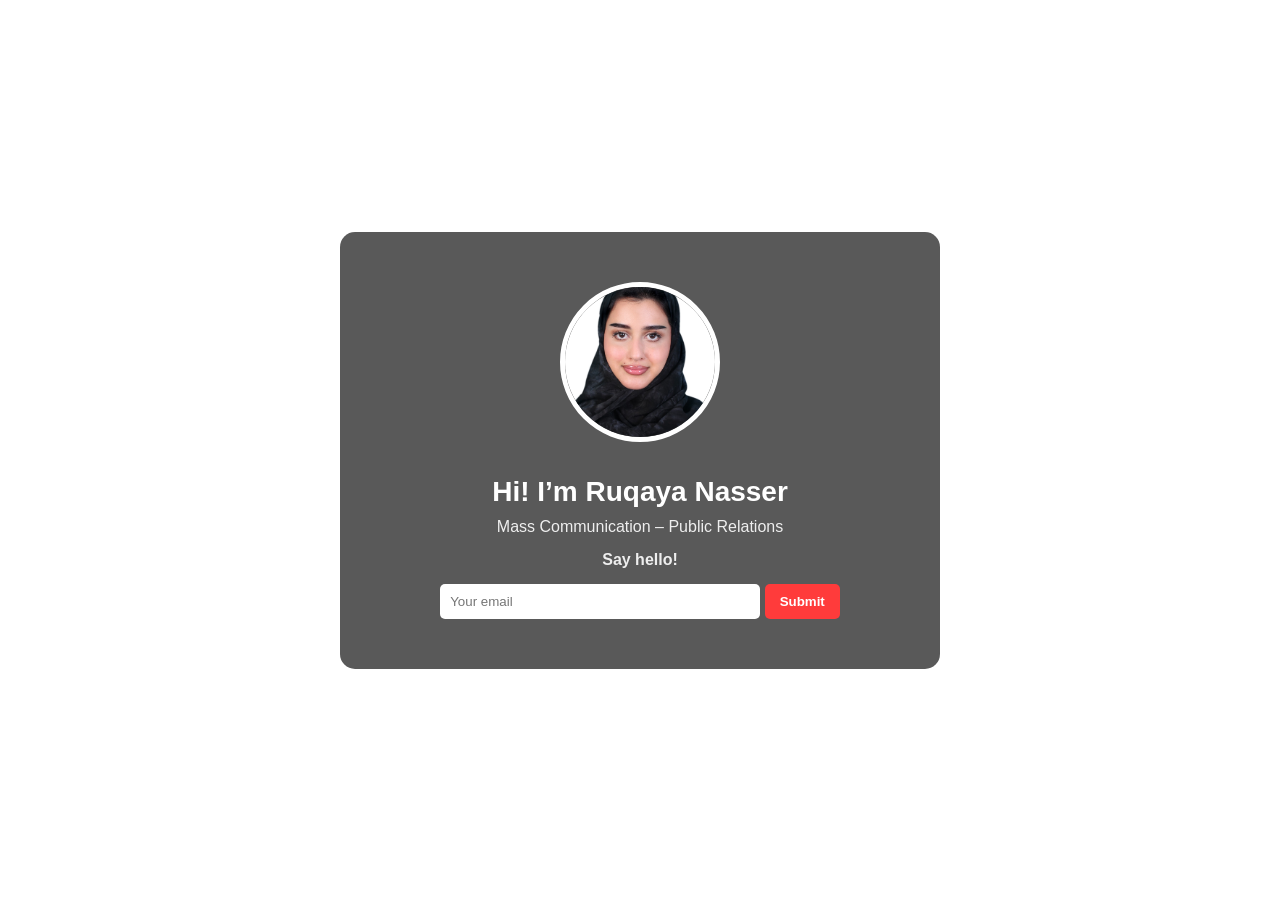
<file: index.html>
<!DOCTYPE html>
<html lang="en">
<head>
<meta charset="UTF-8">
<meta name="viewport" content="width=device-width, initial-scale=1.0">
<title>Ruqaya Nasser | Personal Website</title>
<link rel="stylesheet" href="style.css">
</head>

<body>

<div class="hero">
    <div class="overlay-box">
        
        <img src="imgcv.JPG" alt="Profile" class="profile-img">

        <h1>Hi! I’m Ruqaya Nasser </h1>
        <p>Mass Communication – Public Relations</p>
        <p><strong>Say hello!</strong></p>

        <div class="email-form">
            <input type="email" placeholder="Your email">
            <button>Submit</button>
        </div>

    </div>
</div>

</body>
</html>
</file>
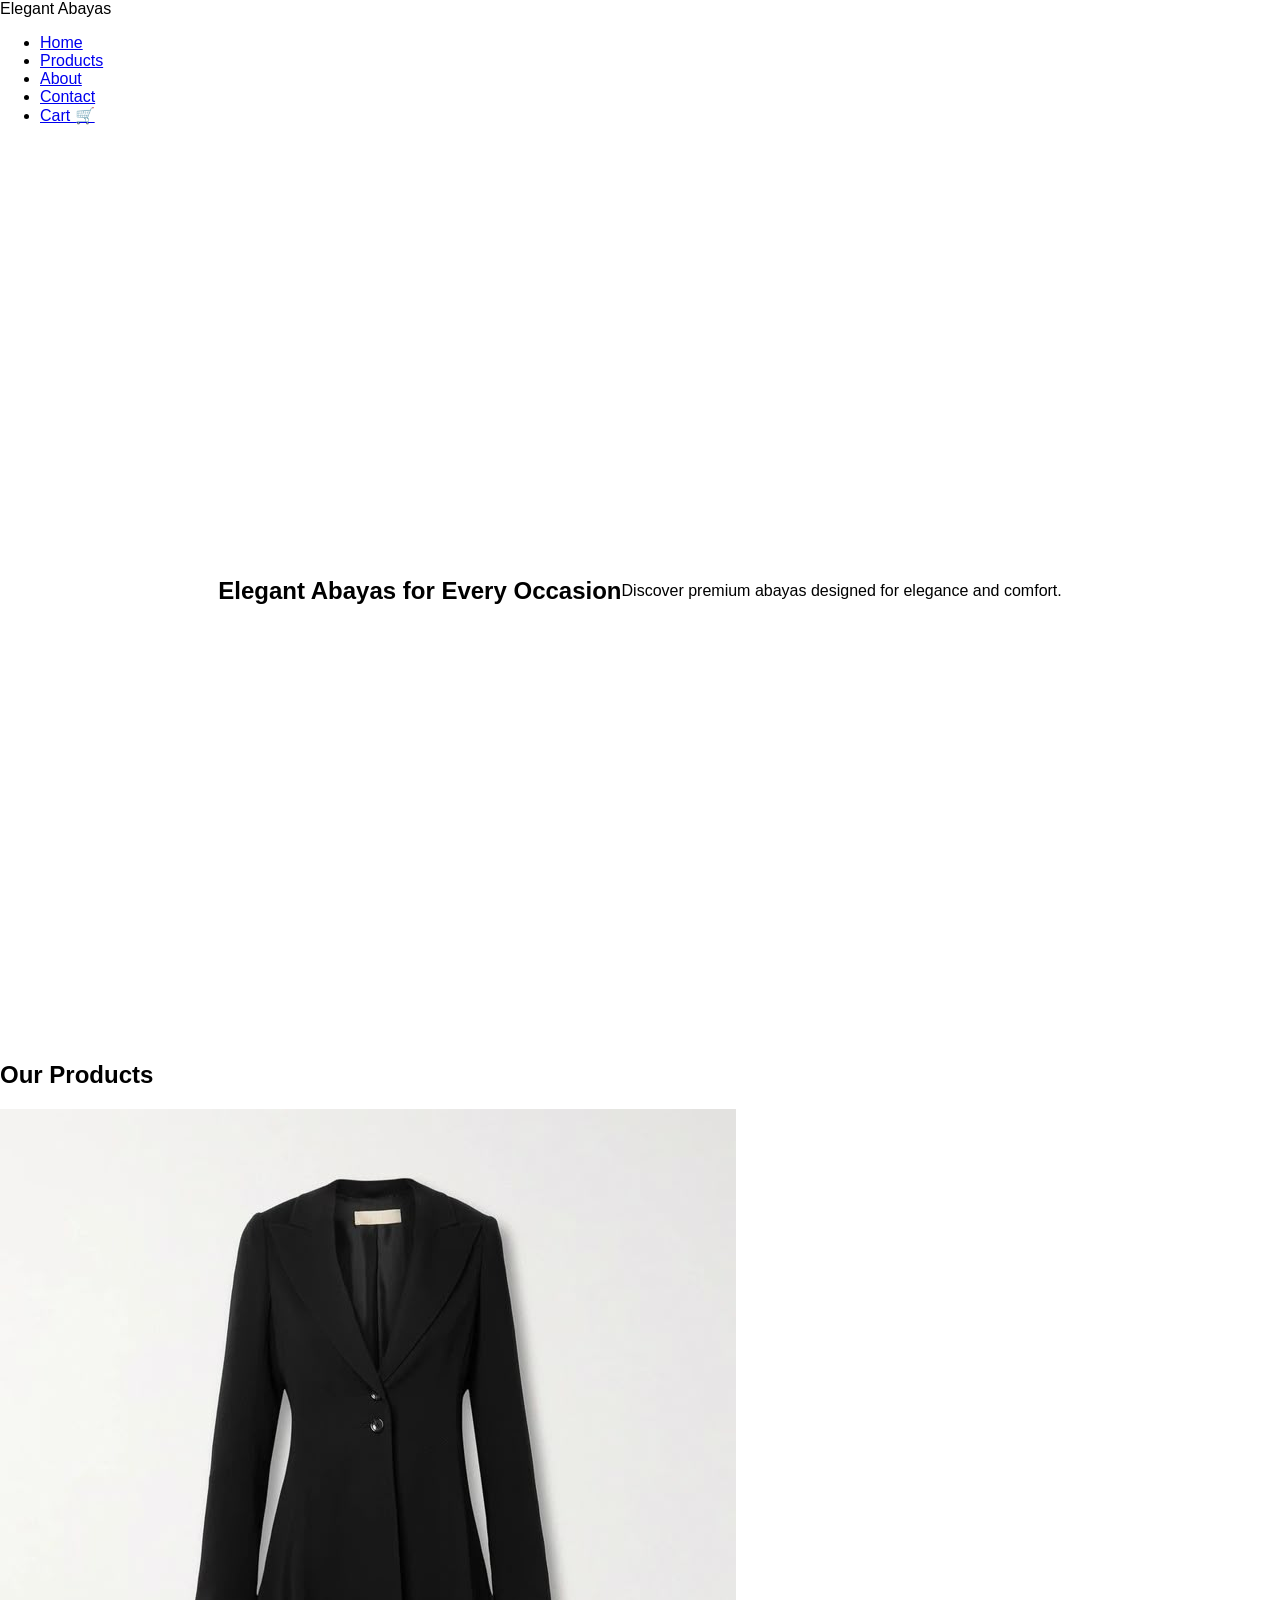
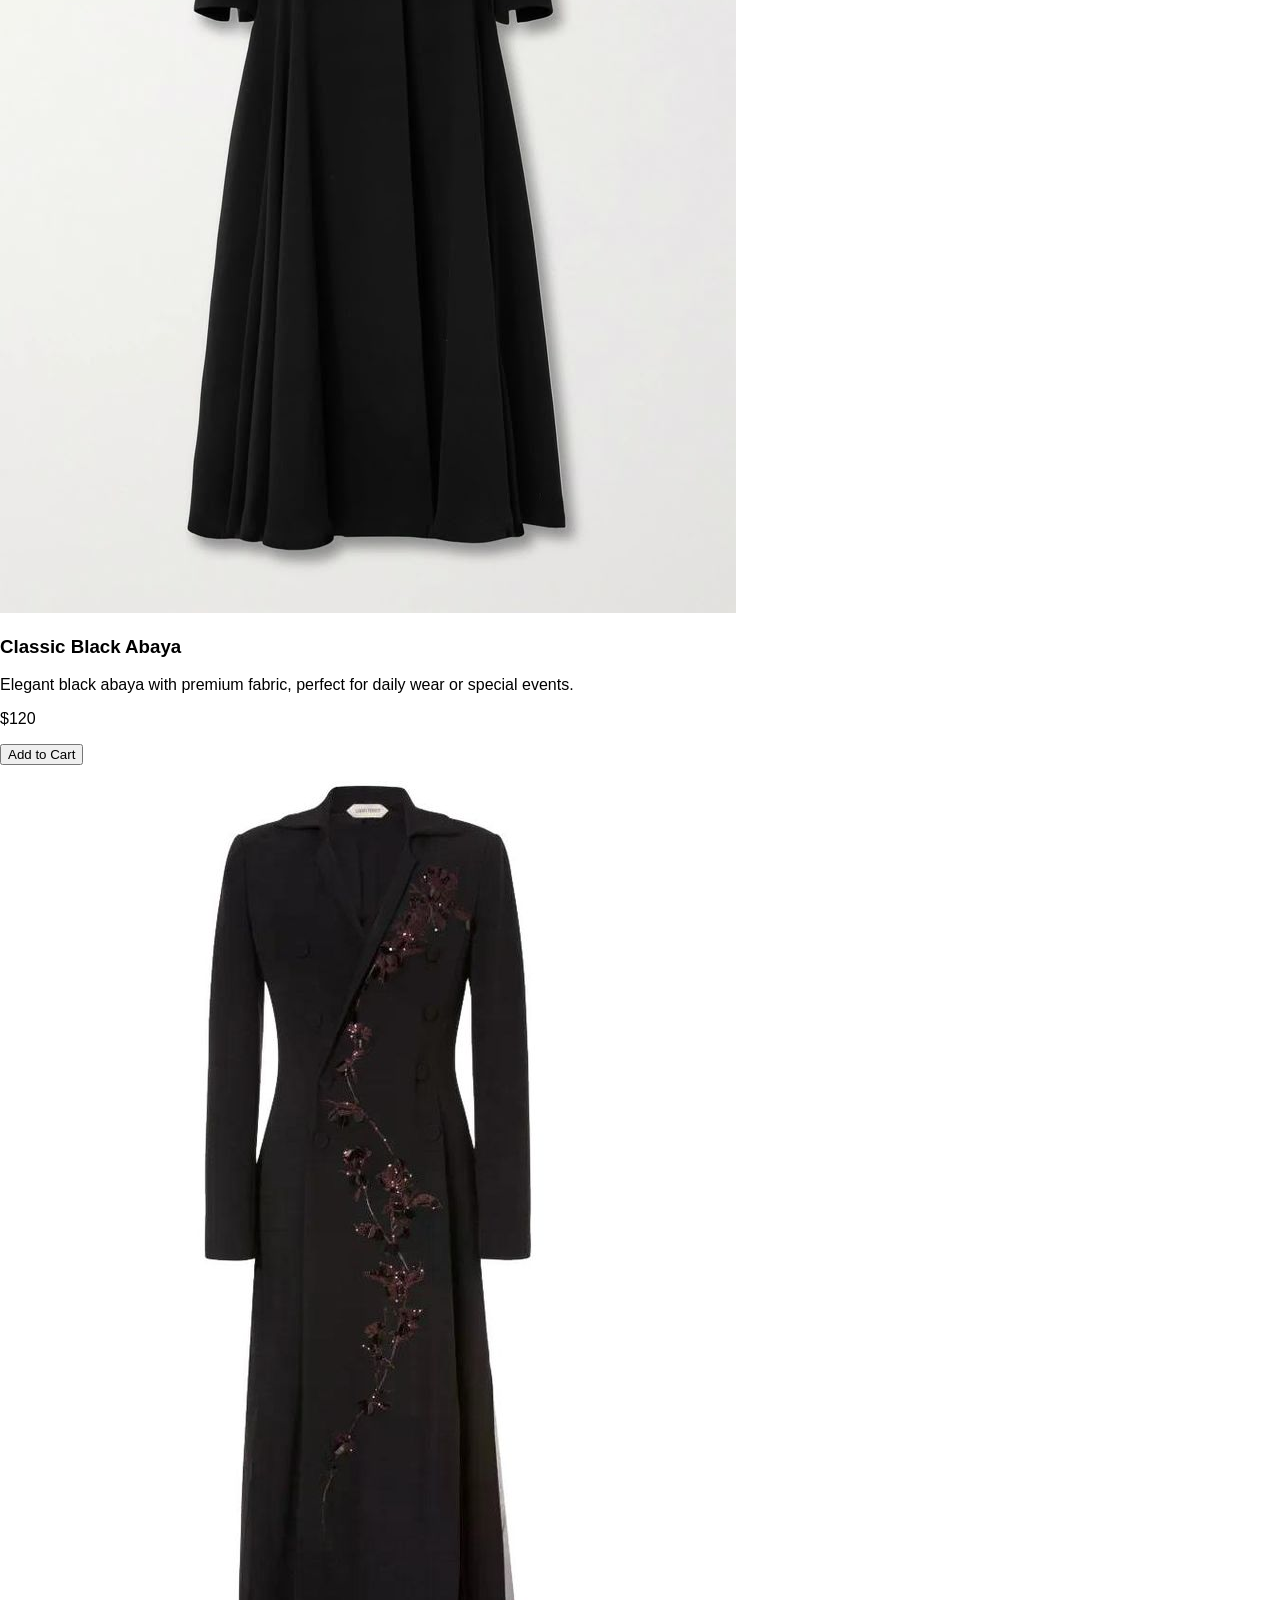
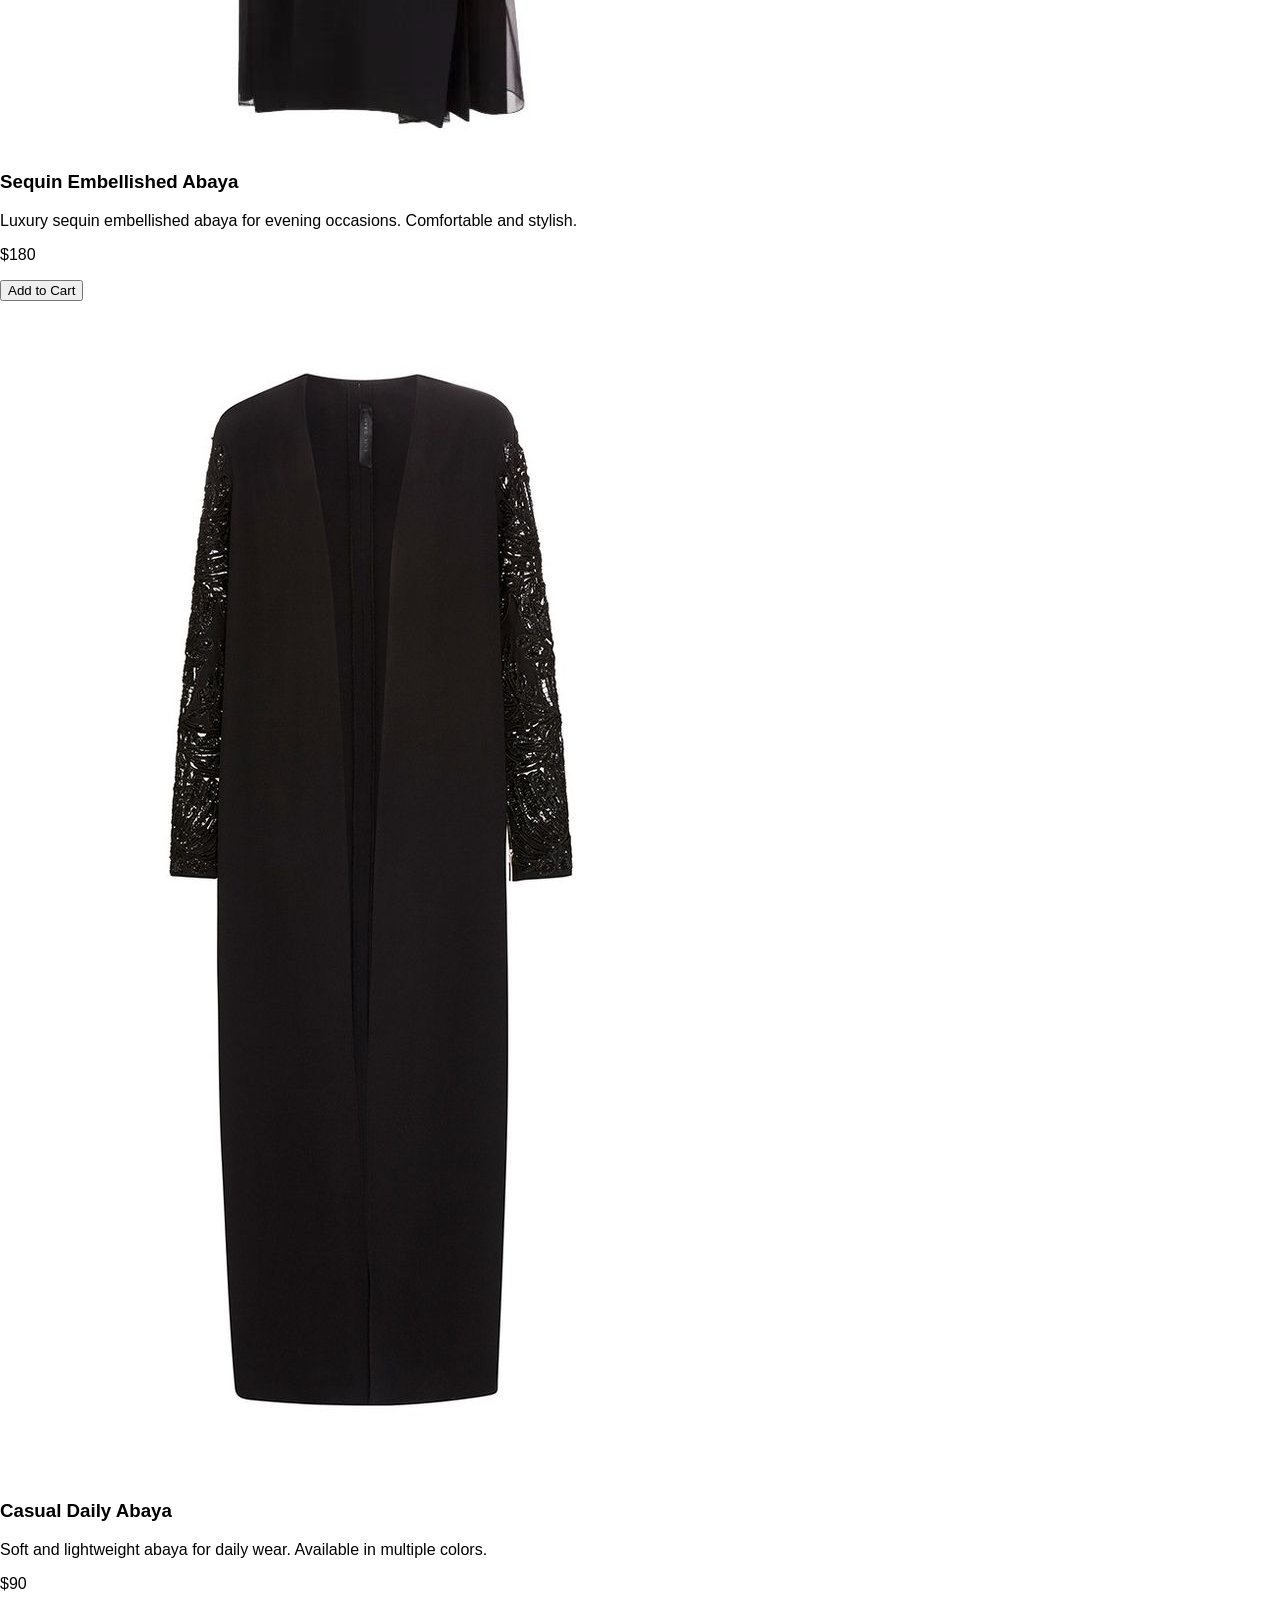
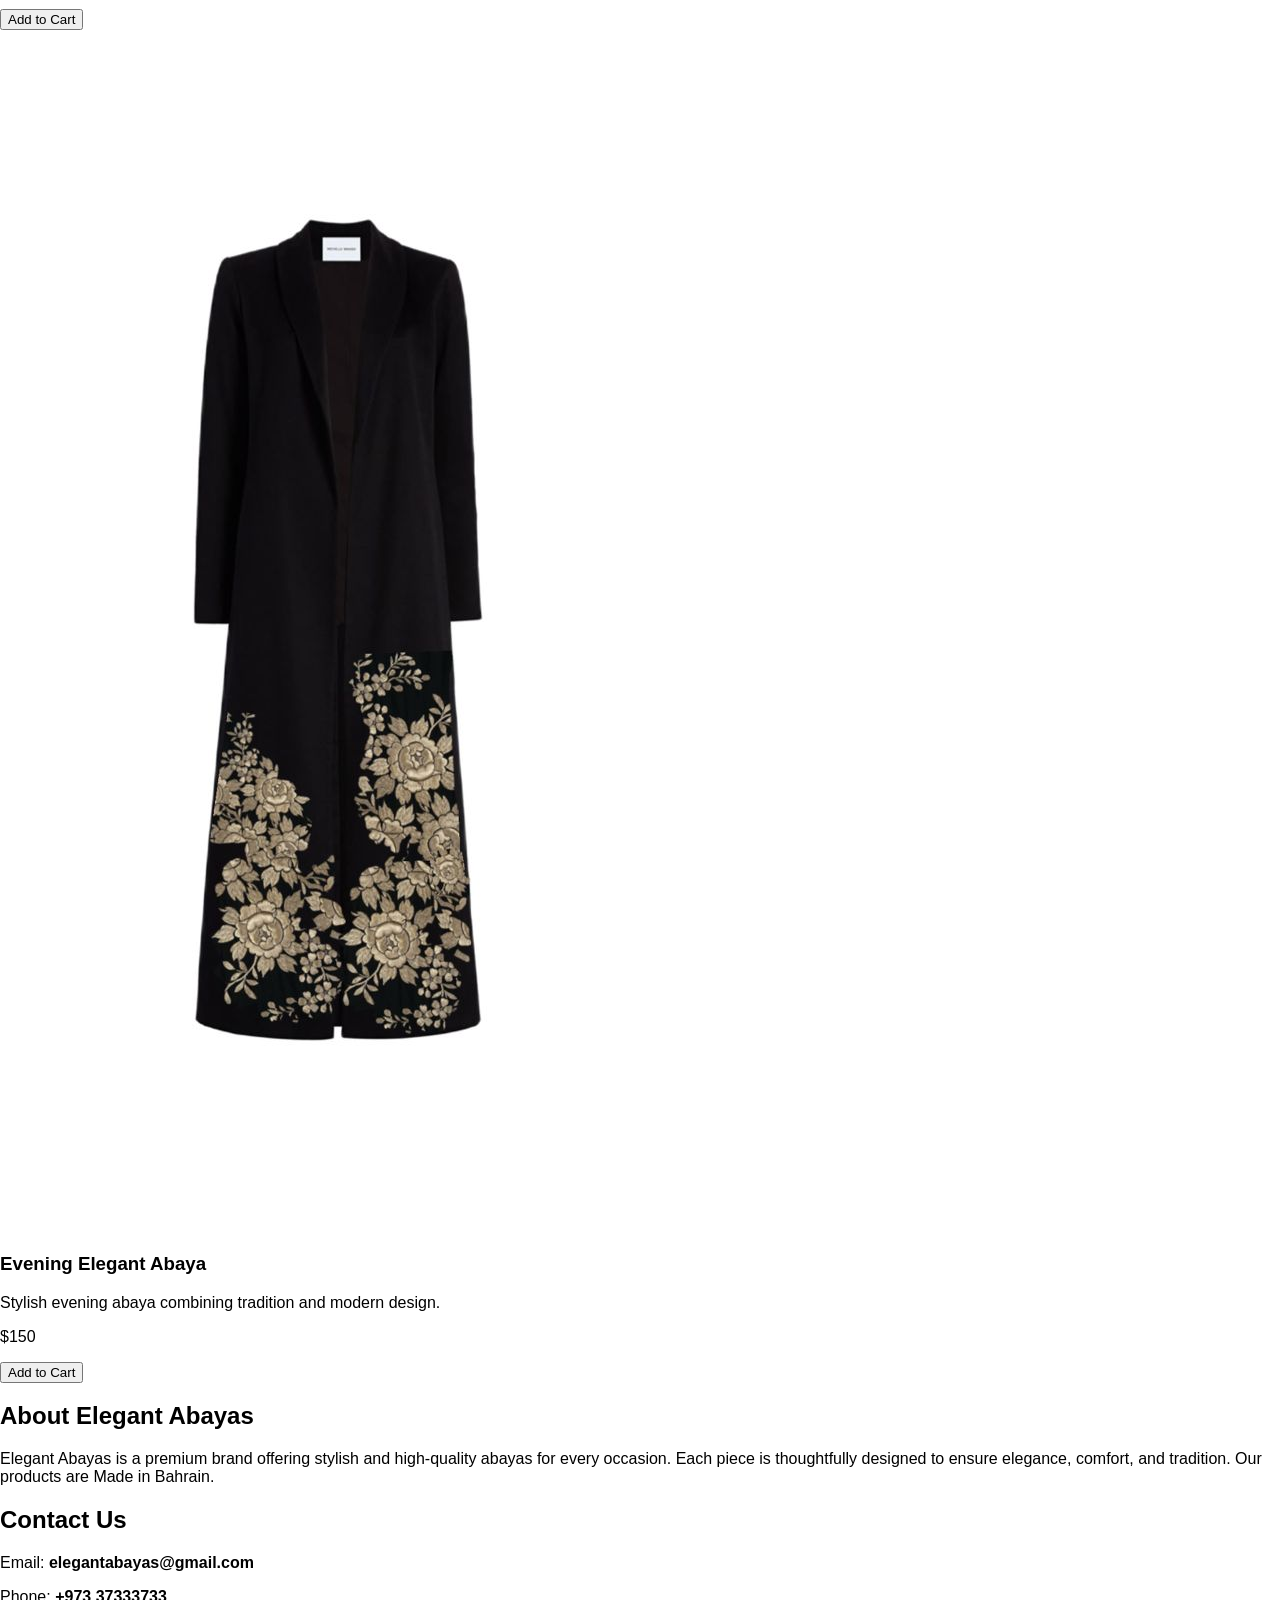
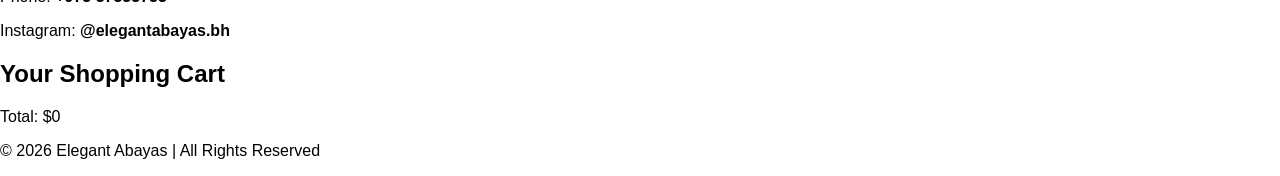
<file: indexx.html>
<!DOCTYPE html>
<html lang="en">
<head>
<meta charset="UTF-8">
<meta name="viewport" content="width=device-width, initial-scale=1.0">
<title>Elegant Abayas</title>
<link rel="stylesheet" href="style.css">
</head>

<body>

<!-- HEADER -->
<header>
    <div class="logo">Elegant Abayas</div>
    <nav>
        <ul>
            <li><a href="#home">Home</a></li>
            <li><a href="#products">Products</a></li>
            <li><a href="#about">About</a></li>
            <li><a href="#contact">Contact</a></li>
            <li><a href="#cart">Cart 🛒</a></li>
        </ul>
    </nav>
</header>

<!-- HERO -->
<section class="hero" id="home">
    <h1>Elegant Abayas for Every Occasion</h1>
    <p>Discover premium abayas designed for elegance and comfort.</p>
</section>

<!-- PRODUCTS SECTION -->
<section class="products" id="products">
<h2>Our Products</h2>
<div class="product-grid">

<!-- Product 1 -->
<div class="product-card">
<img src="imgdownload (1).jpg" alt="Abaya 1">
<h3>Classic Black Abaya</h3>
<p>Elegant black abaya with premium fabric, perfect for daily wear or special events.</p>
<p class="price">$120</p>
<button class="add-to-cart-btn" data-name="Classic Black Abaya" data-price="120">Add to Cart</button>
</div>

<!-- Product 2 -->
<div class="product-card">
<img src="imgAlberta Ferretti Sequin-embellished Double-breasted Maxi Dress - Black.jpg" alt="Abaya 2">
<h3>Sequin Embellished Abaya</h3>
<p>Luxury sequin embellished abaya for evening occasions. Comfortable and stylish.</p>
<p class="price">$180</p>
<button class="add-to-cart-btn" data-name="Sequin Embellished Abaya" data-price="180">Add to Cart</button>
</div>

<!-- Product 3 -->
<div class="product-card">
<img src="imgElie Saab Fashion Collections For Women _ Moda Operandi.jpg" alt="Abaya 3">
<h3>Casual Daily Abaya</h3>
<p>Soft and lightweight abaya for daily wear. Available in multiple colors.</p>
<p class="price">$90</p>
<button class="add-to-cart-btn" data-name="Casual Daily Abaya" data-price="90">Add to Cart</button>
</div>

<!-- Product 4 -->
<div class="product-card">
<img src="imgdownload (2).jpg" alt="Abaya 4">
<h3>Evening Elegant Abaya</h3>
<p>Stylish evening abaya combining tradition and modern design.</p>
<p class="price">$150</p>
<button class="add-to-cart-btn" data-name="Evening Elegant Abaya" data-price="150">Add to Cart</button>
</div>

</div>
</section>

<!-- ABOUT -->
<section class="about" id="about">
<h2>About Elegant Abayas</h2>
<p>
Elegant Abayas is a premium brand offering stylish and high-quality abayas for every occasion. 
Each piece is thoughtfully designed to ensure elegance, comfort, and tradition.  
Our products are Made in Bahrain.
</p>
</section>

<!-- CONTACT -->
<section class="contact" id="contact">
<h2>Contact Us</h2>
<p>Email: <strong>elegantabayas@gmail.com</strong></p>
<p>Phone: <strong>+973 37333733</strong></p>
<p>Instagram: <strong>@elegantabayas.bh</strong></p>
</section>

<!-- CART SECTION -->
<section class="cart" id="cart">
<h2>Your Shopping Cart</h2>
<ul id="cart-items">
<!-- items added via JS -->
</ul>
<p id="cart-total">Total: $0</p>
</section>

<!-- FOOTER -->
<footer>
<p>&copy; 2026 Elegant Abayas | All Rights Reserved</p>
</footer>

<!-- JS for Cart -->
<script>
let cart = [];
const cartItems = document.getElementById("cart-items");
const cartTotal = document.getElementById("cart-total");

document.querySelectorAll(".add-to-cart-btn").forEach(button=>{
    button.addEventListener("click", ()=>{
        const name = button.dataset.name;
        const price = parseFloat(button.dataset.price);
        cart.push({name, price});
        updateCart();
        // Scroll to cart
        document.getElementById("cart").scrollIntoView({behavior:"smooth"});
    });
});

function updateCart(){
    cartItems.innerHTML = "";
    let total = 0;
    cart.forEach((item,index)=>{
        const li = document.createElement("li");
        li.textContent = item.name + " - $" + item.price;
        cartItems.appendChild(li);
        total += item.price;
    });
    cartTotal.textContent = "Total: $" + total;
}
</script>

</body>
</html>
</file>
<file: style.css>
body{
    margin:0;
    font-family: 'Segoe UI', sans-serif;
}

/* HERO SECTION */
.hero{
    background-image: url('https://images.unsplash.com/photo-1492724441997-5dc865305da7?auto=format&fit=crop&w=1600&q=80');
    background-size: cover;
    background-position: center;
    height:100vh;
    display:flex;
    justify-content:center;
    align-items:center;
}

/* DARK BOX */
.overlay-box{
    background: rgba(0,0,0,0.65);
    padding:50px;
    text-align:center;
    border-radius:15px;
    width:90%;
    max-width:500px;
    color:white;
}

/* PROFILE IMAGE */
.profile-img{
    width:150px;
    height:150px;
    border-radius:50%;
    border:5px solid white;
    object-fit:cover;
    margin-bottom:20px;
}

/* TEXT */
.overlay-box h1{
    margin:10px 0;
    font-size:28px;
}

.overlay-box p{
    margin:5px 0 15px;
    font-size:16px;
    opacity:0.9;
}

/* EMAIL FORM */
.email-form{
    margin-top:15px;
}

.email-form input{
    padding:10px;
    width:60%;
    border:none;
    border-radius:5px;
    outline:none;
}

.email-form button{
    padding:10px 15px;
    border:none;
    background:#ff3b3b;
    color:white;
    border-radius:5px;
    cursor:pointer;
    font-weight:bold;
}

.email-form button:hover{
    background:#cc0000;
}
</file>
